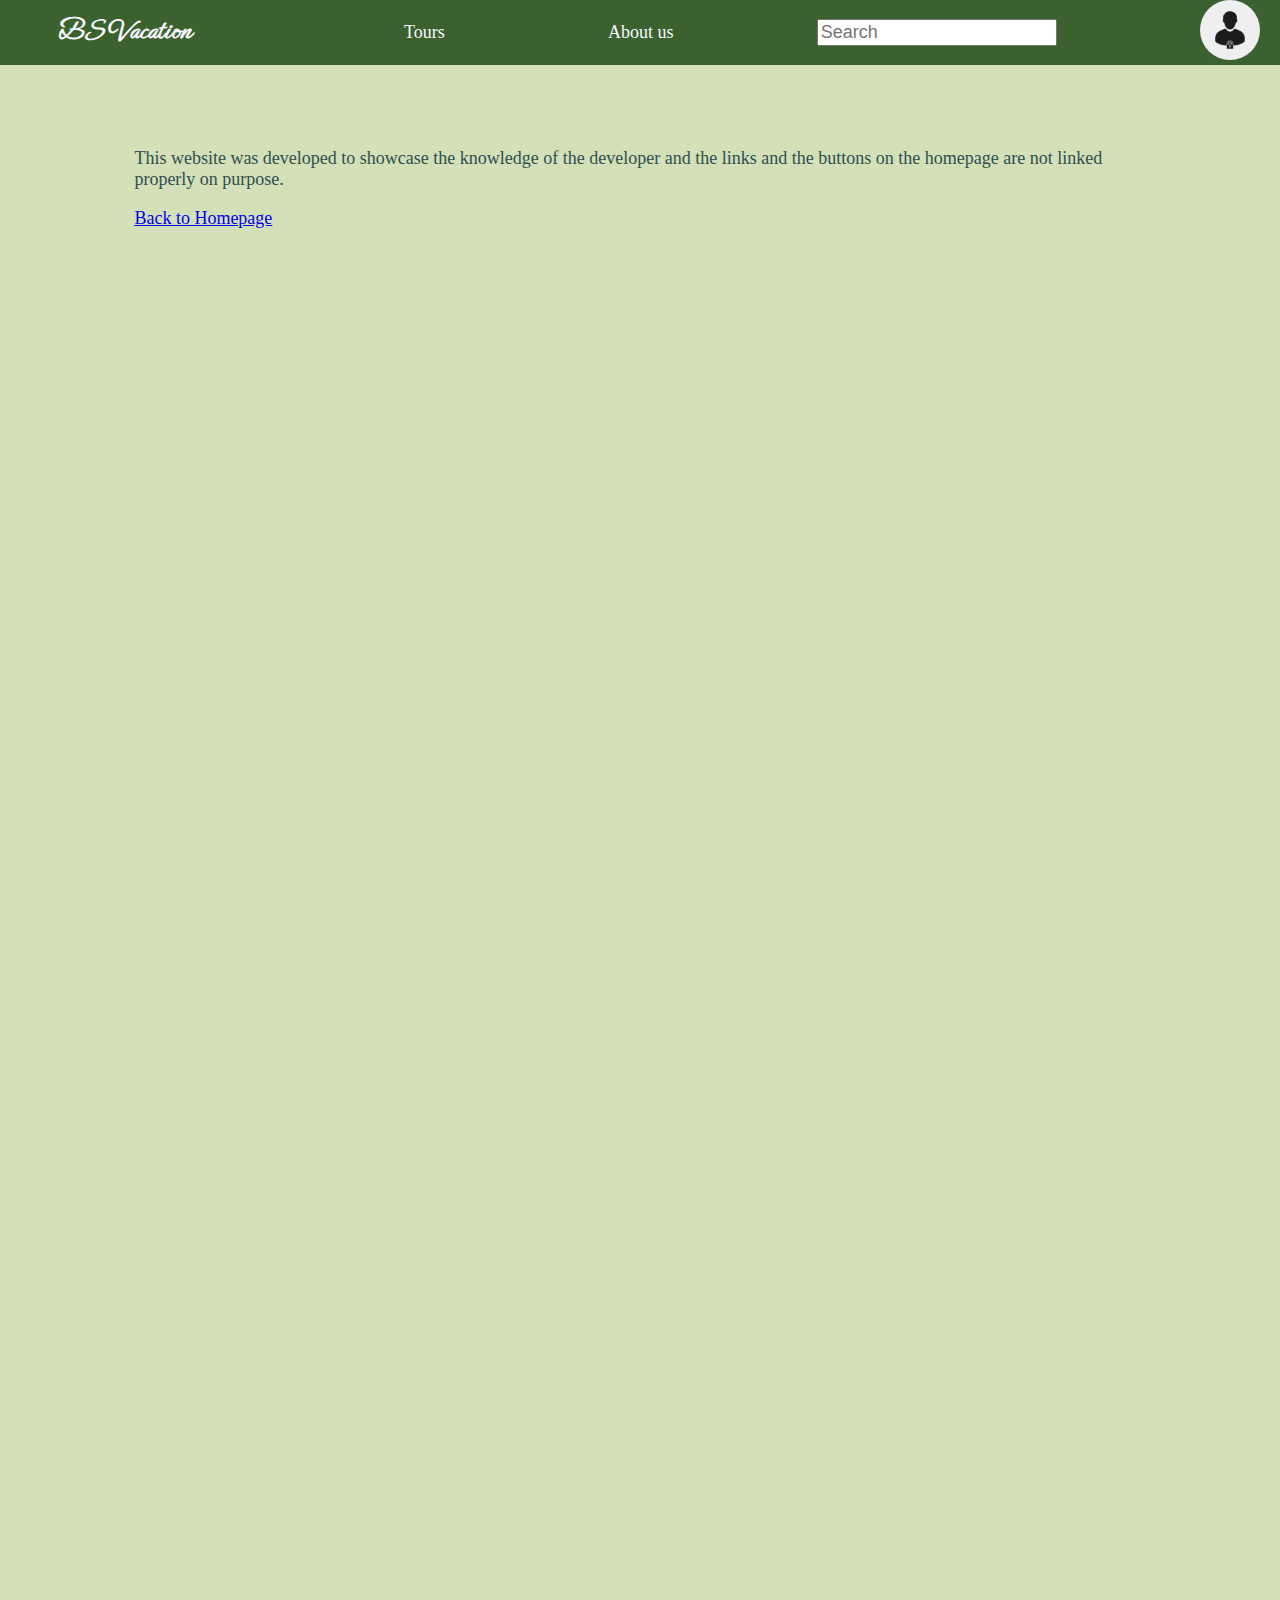
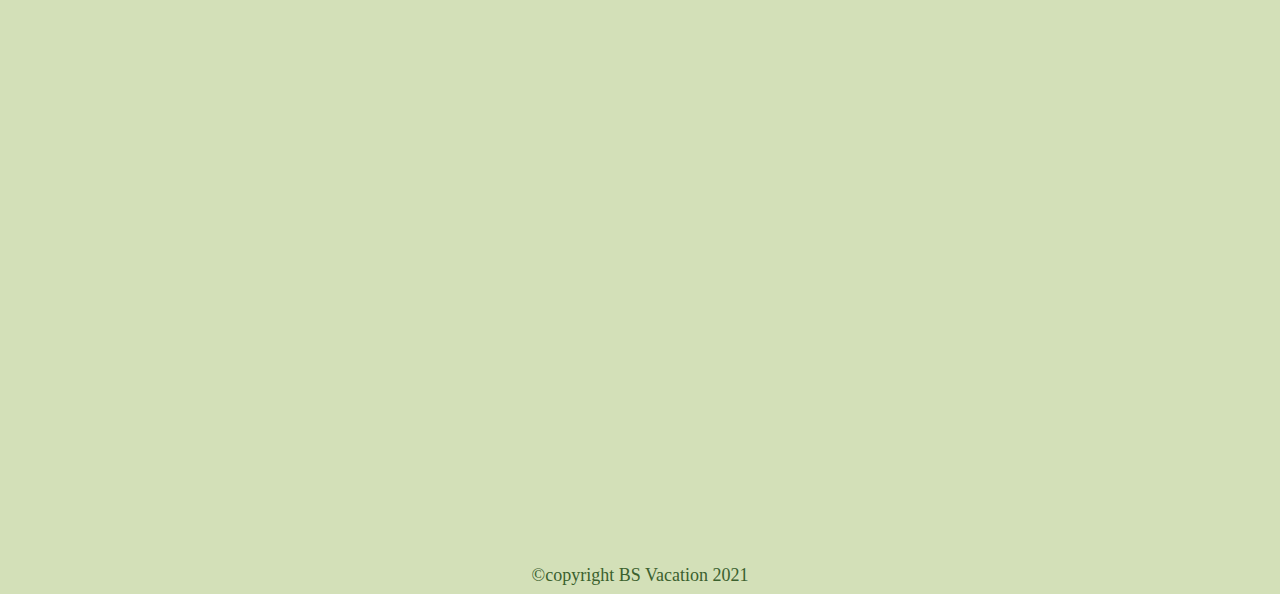
<file: disclaimer.html>
<!DOCTYPE html>
<html lang="en">
<head>
    <title>Disclaimer</title>
    <meta name="viewport" content="width=device-width, initial-scale=1" />
    <link rel="icon" href="./resources/icon/favicon.ico">
    <link rel="preconnect" href="https://fonts.googleapis.com">
    <link rel="preconnect" href="https://fonts.gstatic.com" crossorigin>
    <link href="https://fonts.googleapis.com/css2?family=Ephesis&display=swap" rel="stylesheet">
    <link href="./resources/css/style.css" rel="stylesheet">
</head>
    <body>
        <header>
            <div class="left-header">
                <h1 id="logo"><a href="./index.html">BS Vacation</a></h1>
            </div>
            <div class="right-header">
                <a href="disclaimer.html">Tours</a>
                <a href="disclaimer.html">About us</a>
                <div id="search">
                    <input type="search" name="search" placeholder="Search">
                </div>
                <div id="login">
                    <a href="./disclaimer.html"><img alt="login" src="./resources/img/login.png"></a>
                </div>
            </div>
        </header>
        <main>
            <div id="disclaimer">
                <p>This website was developed to showcase the knowledge of the developer and the links and the buttons on the homepage are not linked properly on purpose.</p>
                <p><a href="./index.html">Back to Homepage</a></p>
            </div>
        </main>
        <footer>&copy;copyright BS Vacation 2021</footer>
    </body>
</html>
</file>
<file: resources/css/style.css>
html{
    font-size: 20px;
}

* {
    box-sizing: border-box;
}

.mob-nav-icon {
    display: none;
}

#logo {
    font-family: 'Ephesis', cursive;
}

body{
    background-color:hsl(80 40% 80%);
    color: darkslategray;
    margin-top: 6.5rem;
}

header {
    position: fixed;
    display: flex;
    width: 100%;
    justify-content: space-between;
    align-items: baseline;
    top: 0;
    left: 0;
    z-index: 5;
    background-color: hsl(104 36% 28%);
}

.left-header a{
    color: ghostwhite;
    text-decoration: none;
}

.left-header a:visited{
    color:ghostwhite;
    text-decoration:none;
}

#search img{
    width: 1.25rem;
    height: 1.25rem;
}

#login img{
    width: 3rem;
    height: 3rem;
    border-radius: 50%;
}

.left-header{
    padding-left: 3%;
}

.right-header{
    display: inline-flex;
    justify-content: space-between;
    align-items: center;
    width: 70%;
    padding-right: 0;
}

header a{
    text-decoration: none;
    color: ghostwhite;
    padding: 1rem;
}

#search input:focus{
    outline: none;
}

#banner{
    grid-area: 1 / 1 / span 4 / span 6;
    background-image: url("../img/banner.jpg");
    background-position: center;
    background-repeat: no-repeat;
    background-size: cover;
    display: flex;
}

#banner-container {
    width: 100%;
    max-height: 100%;
    display: flex;
    flex-wrap: wrap;
    justify-content: center;
    align-content: flex-start;
    padding-left: 2%;
    padding-right: 1%;
    color: ghostwhite;
    font-weight: bold;
}

#latest-table {
    grid-area: 1 / 7 / span 4 / span 6;
    display: flex;
    align-items: center;
    justify-content: center;
}

#latest-table-container {
    height: 100%;
    width: 100%;
    display: flex;
    justify-content: center;
    align-items: center;
    align-content: center;
    flex-wrap: wrap;
    flex-basis: 1rem;
    flex-grow: 2;
}

#latest-table-container table td,th,tr{
    padding: 0.4rem;
    border: 1px solid darkslategray;
}

main{
    display: grid;
    grid-template: repeat(12,1fr) / repeat(12, 1fr);
    grid-gap: 1rem;
    width: 80%;
    margin-left: 10%;
}

#top-visited {
    grid-area: 5 / 1 / span 5 / span 12;
    display: flex;
    justify-content: center;
    flex-wrap: wrap;
}

#top-visited-container{
    display: flex;
    flex-wrap: wrap;
    height: 100%;
    width: 100%;
    justify-content: space-evenly;
}

#top-visited-container figure{
    width: 15rem;
    height: 11rem;
}

#top-visited-container figure img{
    width: 100%;
    height: 100%;
}

#top-visited-container h2{
    padding-left: 50%;
}

#top-visited-container figcaption {
    padding-top: 0.3rem;
    padding-left: 42%;
}



#team {
    grid-area: 10 / 1 / span 6 / span 12;
}

#team h2{
    display: flex;
    justify-content: center;
}

#team-container {
    display: flex;
    flex-wrap: wrap;
    justify-content: center;
}

#team figure{
    width: 16rem;
    height: 19rem;
}

#team figure img {
    width: 100%;
    height: 90%;
}

#contact {
    grid-area: 16 / 1 / span 1 / span 12;
    display: flex;
    flex-wrap: wrap;
    justify-content: center;
    align-items: center;
}

#contact h1{
    display: flex;
    justify-content: center;
}

#contact p{
    display: flex;
    justify-content: center;
}

#banner-container button{
    font-size: 1.2rem;
}

footer {
    display: inline-flex;
    justify-content: center;
    color: hsl(104 36% 28%);
    width: 100%;
}

#disclaimer{
    grid-area: 1 / 1 / span 1 / span 12;
}

@media only screen and (max-width: 2560px){
    *{
        font-size: 1.75rem;
    }
    #top-visited-container figure{
        width: 25rem;
        height: 16rem;
    }

    #team-container figure {
        width: 20rem;
        height: 30rem;
    }

    main {
        grid-template: repeat(12,1fr) / repeat(12,1fr);
    }

    #banner {
        grid-area: 1 / 1 / span 3 / span 6;
    }

    #latest-table {
        grid-area: 1 / 7 / span 3 / span 6;
    }

    #top-visited {
        grid-area: 4 / 1 / span 4 / span 12;
    }

    #team {
        grid-area: 8 / 1 / span 4 / span 12;
    }

    #contact {
        grid-area: 12 / 1 / span 1 / span 12;
    }
}

@media only screen and (max-width: 2200px){
    main {
        grid-template: repeat(14,1fr) / repeat(12,1fr);
    }

    #banner {
        grid-area: 1 / 1 / span 3 / span 6;
    }

    #latest-table {
        grid-area: 1 / 7 / span 3 / span 6;
    }

    #top-visited {
        grid-area: 4 / 1 / span 6 / span 12;
    }

    #team {
        grid-area: 10 / 1 / span 4 / span 12;
    }

    #contact {
        grid-area: 14 / 1 / span 1 / span 12;
    }
    * {
        font-size: 1.55rem;
    }
}

@media only screen and (max-width: 1817px) {
    *{
        font-size: 1.35rem;
    }

    main {
        grid-template: repeat(14,1fr) / repeat(12,1fr);
    }

    #banner {
        grid-area: 1 / 1 / span 2 / span 6;
    }

    #latest-table {
        grid-area: 1 / 7 / span 2 / span 6;
    }

    #top-visited {
        grid-area: 3 / 1 / span 6 / span 12;
    }

    #team {
        grid-area: 9 / 1 / span 5 / span 12;
    }

    #contact {
        grid-area: 14 / 1 / span 1 / span 12;
    }

    #team-container figure img{
        height: 70%;
    }
}

@media only screen and (max-width: 1600px) {
    *{
        font-size: 1.05rem;
    }
}

@media only screen and (max-width: 1466px) {
    main {
        grid-template: repeat(15,1fr) / repeat(12,1fr);
    }
    #banner {
        grid-area: 1 / 1 / span 2 / span 6;
    }

    #latest-table {
        grid-area: 1 / 7 / span 2 / span 6;
    }

    #top-visited {
        grid-area: 3 / 1 / span 8 / span 12;
    }

    #team {
        grid-area: 11 / 1 / span 4 / span 12;
    }

    #contact {
        grid-area: 15 / 1 / span 1 / span 12;
    }
    *{
        font-size: 0.9rem;
    }
}

@media only screen and (max-width: 1218px) {
    body{
        margin-top: 2.5rem;
    }
    main {
        display:unset;
    }
    * {
        font-size: 0.8rem;
    }
    .right-header{
        width: 75%;
    }
    #latest-table-container h3{
        width: 80%;
        text-align: center;
    }
    #banner{
        justify-content: center;
        height: 30rem;
        background-image:unset;
    }
    #banner-container {
        width: 80%;
        height: 100%;
        background-image: url("../img/banner.jpg");
        background-position: center;
        background-repeat: no-repeat;
        background-size: cover;
    }
    #banner p{
        font-size: 1.6rem;
    }
}
@media only screen and (max-width: 952px) {
    .right-header {
        display: none;
    }

    .mob-nav-icon div {
        width: 35px;
        height: 5px;
        background-color: whitesmoke;
        margin: 0.2rem 0;
        display: block;
    }

    .mob-nav-icon {
        display: inline-block;
        margin-top: 10px;
    }
}

@media only screen and (max-width: 400px){
    *{
        font-size: 0.6rem;
    }
    #banner p {
        font-size: 1.2rem;
    }
}

#logo a{
    font-size: 1.45rem;
}
</file>
